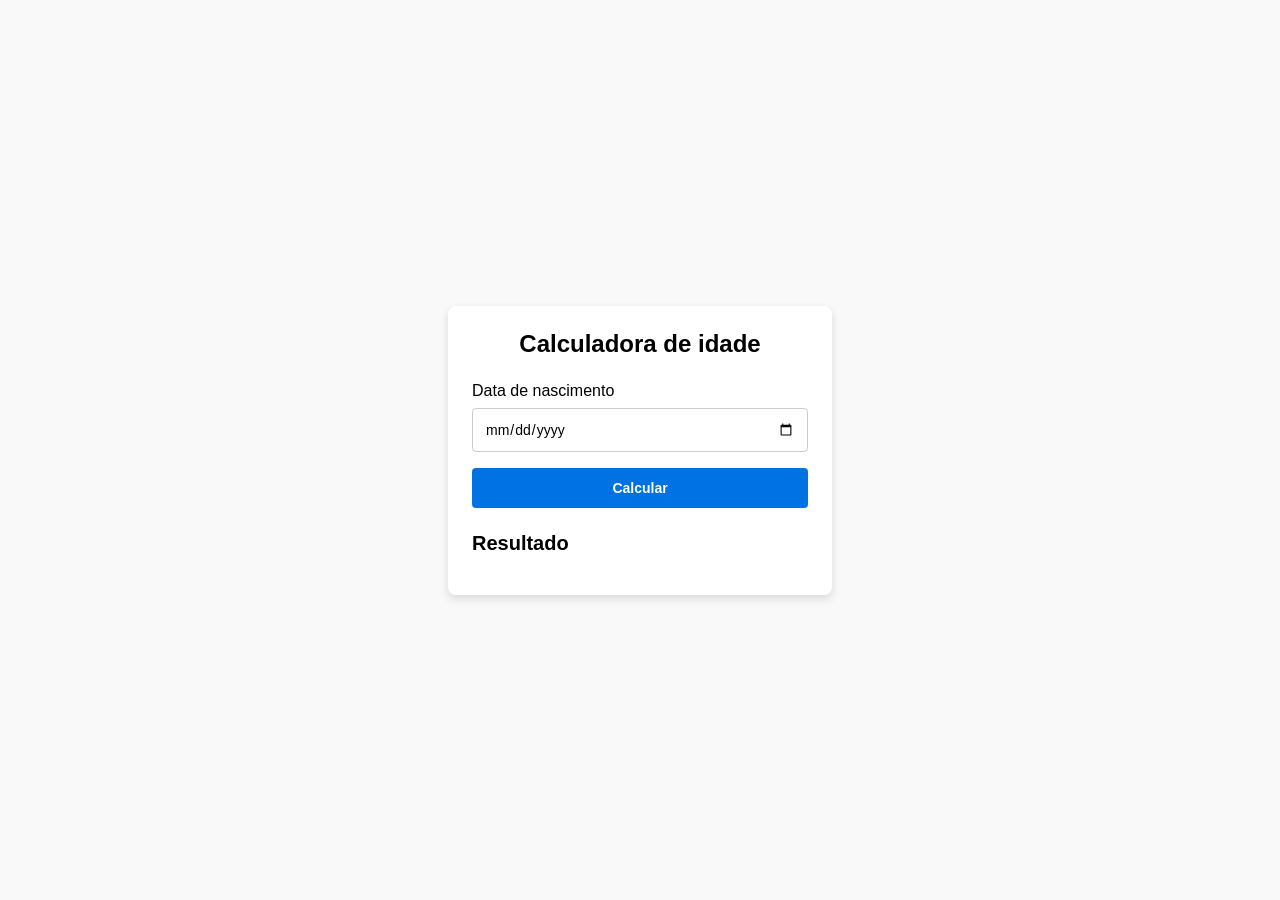
<file: index.html>
<!DOCTYPE html>
<html lang="pt-br">
	<head>
		<meta charset="UTF-8" />
		<meta name="viewport" content="width=device-width, initial-scale=1.0" />
		<title>Calculadora de idade</title>
		<link rel="stylesheet" href="css/style.css" />
		<script type="module" src="js/main.js" defer></script>
	</head>
	<body>
		<main id="main">
			<div id="container">
				<h1 id="primary-title">Calculadora de idade</h1>
				<form id="form">
					<label id="label">
						Data de nascimento
						<input type="date" id="input" />
					</label>
					<button type="submit" id="button">Calcular</button>
				</form>
				<div id="result-area" role="status" aria-live="polite" hidden>
					<h2 id="secondary-title">Resultado</h2>
					<p id="result"></p>
				</div>
			</div>
		</main>
	</body>
</html>
</file>
<file: css/style.css>
:root {
	--color-accent: #0072e3;
	--color-background: #f9f9f9;
	--color-border: #ccc;
	--color-shadow: #d9d9d9;
	--color-surface: #fff;
	--color-text-primary: #000;
	--color-text-secondary: #585858;
}

* {
	margin: 0;
	padding: 0;
	box-sizing: border-box;
	font-family: sans-serif;
}

#main {
	align-items: center;
	background-color: var(--color-background);
	display: flex;
	justify-content: center;
	min-height: 100vh;
	padding: 1.5rem;
}

#container {
	background-color: var(--color-surface);
	border-radius: 0.5rem;
	box-shadow: 0 4px 8px 0 var(--color-shadow);
	gap: 1.5rem;
	padding: 1.5rem;
	width: min(100%, 24rem);
}

#primary-title {
	font-size: 1.5rem;
	text-align: center;
}

#form {
	gap: 1rem;
}

#label {
	font-size: 1rem;
	gap: 0.5rem;
}

#container,
#form,
#label {
	display: flex;
	flex-direction: column;
}

#input {
	background-color: transparent;
	border: 1px solid var(--color-border);
	border-radius: 0.25rem;
	outline-color: var(--color-accent);
}

#button {
	background-color: var(--color-accent);
	border: none;
	border-radius: 0.25rem;
	color: var(--color-surface);
	cursor: pointer;
	font-weight: bold;
}

#input,
#button {
	font-size: 0.875rem;
	padding: 0.75rem;
}

#result-area {
	display: flex;
	flex-direction: column;
	gap: 1rem;
}

#secondary-title {
	font-size: 1.25rem;
}

#primary-title,
#label,
#input,
#secondary-title {
	color: var(--color-text-primary);
}

#result {
	color: var(--color-text-secondary);
}

@media screen and (max-width: 480px) {
	#main {
		align-items: unset;
		background-color: var(--color-surface);
		padding: 0;
	}

	#container {
		background-color: transparent;
		border-radius: 0;
		box-shadow: none;
	}
}
</file>
